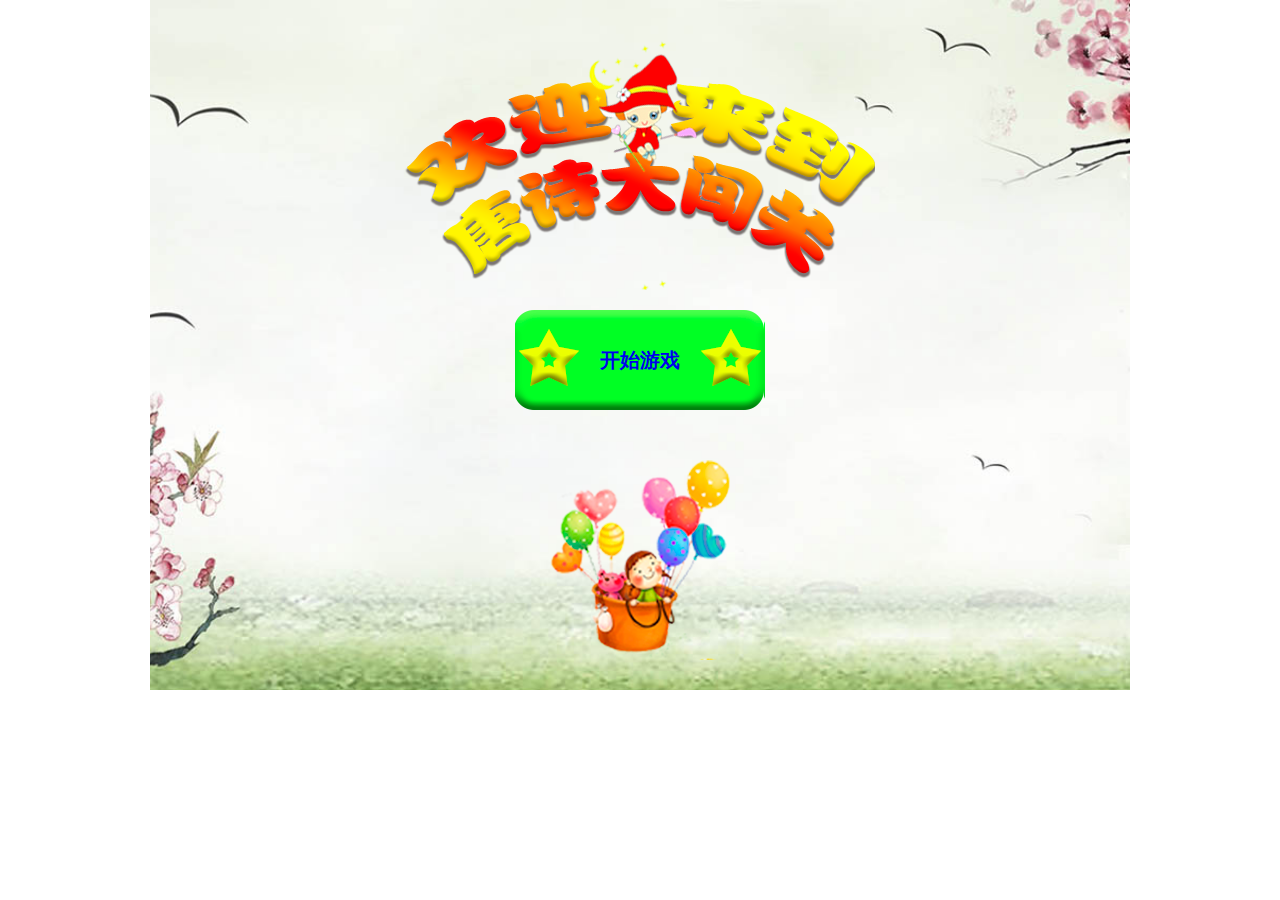
<file: index.html>
<!DOCTYPE html>
<html>
	<head>
		<meta charset="utf-8" />
		<title>index</title>
		<link rel="stylesheet" type="text/css" href="css/firandsec.css">
	</head>
	<body >
		<div class="first">
			<div class="first_1"></div>
			
			<div class="first_2">
            <p> <a href="second.html"> 开始游戏 </a>	 
			</p></div>
		 <div class="xd"></div>
		</div>
	   	
	
	
	</body>
</html>
</file>
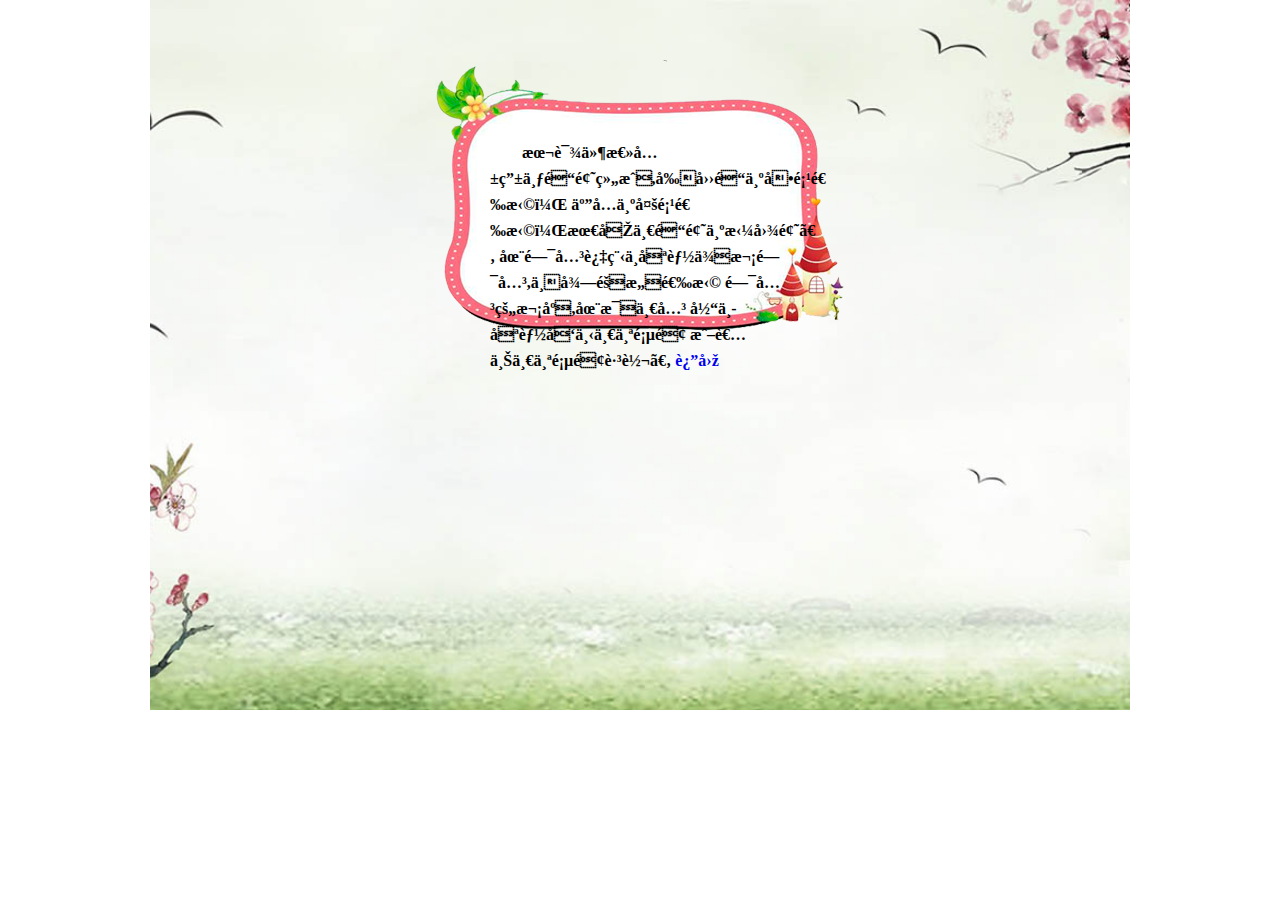
<file: introduction.html>
<!DOCTYPE html>
<html>
	<head>
		<meta charset="uktf-8">
		<title>instructions</title>
		 <link rel="stylesheet" type="text/css" href="css/introdution.css">
	</head>
	<div class="caozuo">
		<div class="awz"> 
		    <div id="ts"> 
		 本课件总共由七道题组成,前四道为单项选择，
		 五六为多项选择，最后一道题为拼图题。
		 在闯关过程中只能依次闯关,不得随意选择 
			闯关的次序,在每一关 
			当中只能向下一个页面 
			或者上一个页面跳转。 
			<a href="second.html">返回</a> 
 </div>
		
		 
		</div>
		
	</div>
	<body>
	</body>
</html>
</file>
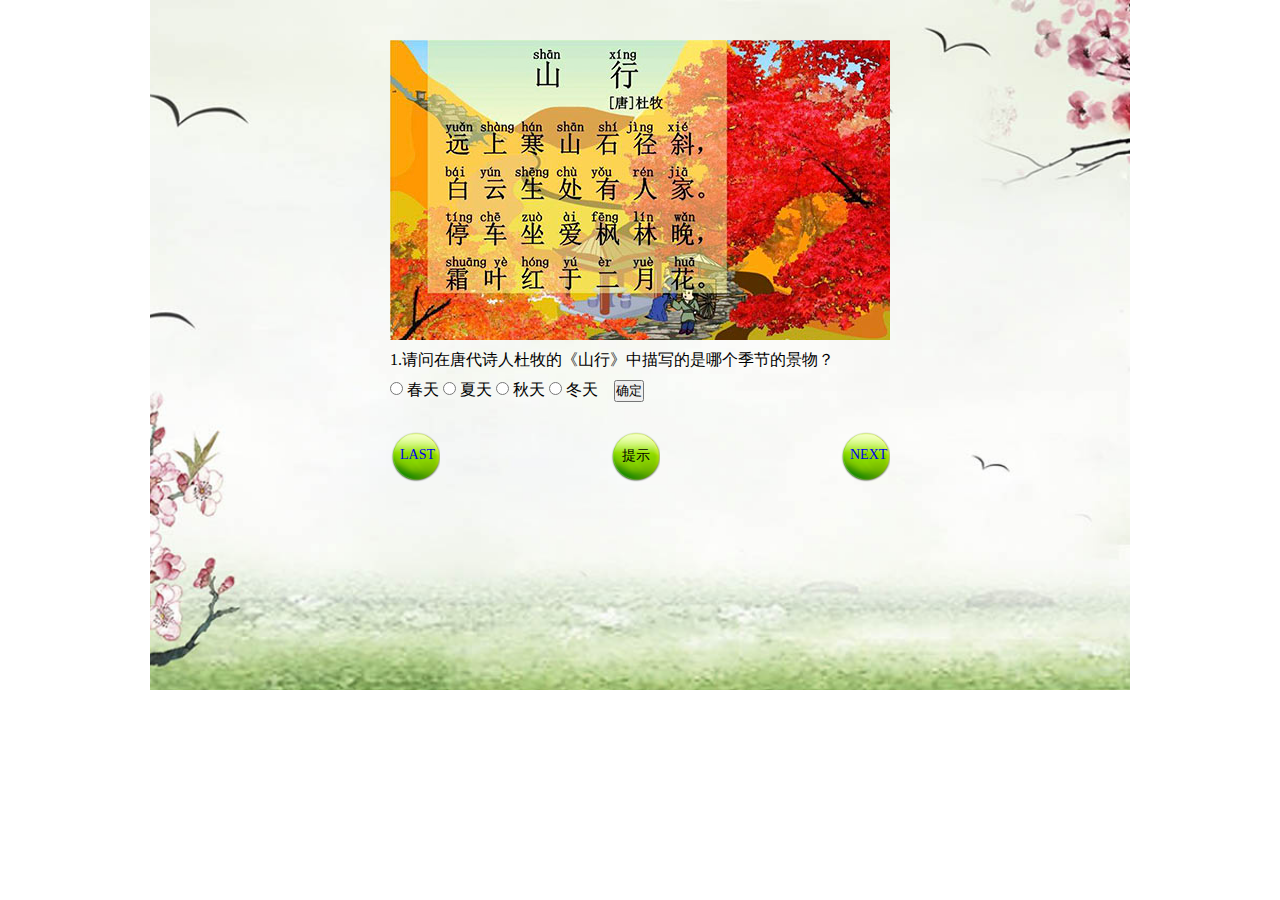
<file: num11.html>
<!DOCTYPE html>
<html>
	<head>
		<meta charset="utf-8">
		<title>first_question</title>
		<link rel="stylesheet" href="css/num1_2.css">
		<script type="text/javascript" src="js/my.js"></script>
	
	</head>
	<body>
		
		<div class="bg">
			
				<div id="mydiv" style="display:none">
			 <button id="btn1" onclick="btn2()" style="width:50px;color:red;margin-top:185px; margin-left: 160px;">返回</button>
			</div>
			
			<div id="mydiv2" style="display:none">
			 <button id="btn3" onclick="btn4()" style="width:50px;color:red;margin-top:185px; margin-left: 160px;">返回</button>
			</div>
		<div class="video"></div>
		<div class="wenzi">
	
		
		<p style="line-height:40px;">1.请问在唐代诗人杜牧的《山行》中描写的是哪个季节的景物？
			     <form action="">
				<input type="radio" name="jijie"> 春天 
				<input type="radio" name="jijie"> 夏天 
				<input type="radio" name="jijie"> 秋天  
				<input type="radio" name="jijie"> 冬天 
				&nbsp;&nbsp;&nbsp;<input type="button" value="确定" onclick="first()"> 
	 	        </form>
			  </p> 
		 
		 <div class="shang"><p><a href="second.html">LAST</a></p></div>
		  <div class="tishi"><p>  提示 </p>
		  <div class="context">
			<div id="ts1">
				 
			深秋时节，我沿山上蜿蜒的山路而行.云雾缭绕的地方隐隐约约可以看见几户人家。
            我不由自主地停车靠边，是因为这傍晚枫林的美景着实吸引了我，那被霜打过的枫叶比二月的花儿还要红。	
				
			</div>  
			  
		  </div>
		  </div>
		 <div class="xia"><p><a href="num22.html">NEXT</a></p></div>
		</div>
		</div>
		
		
	
	</body>
</html>
</file>
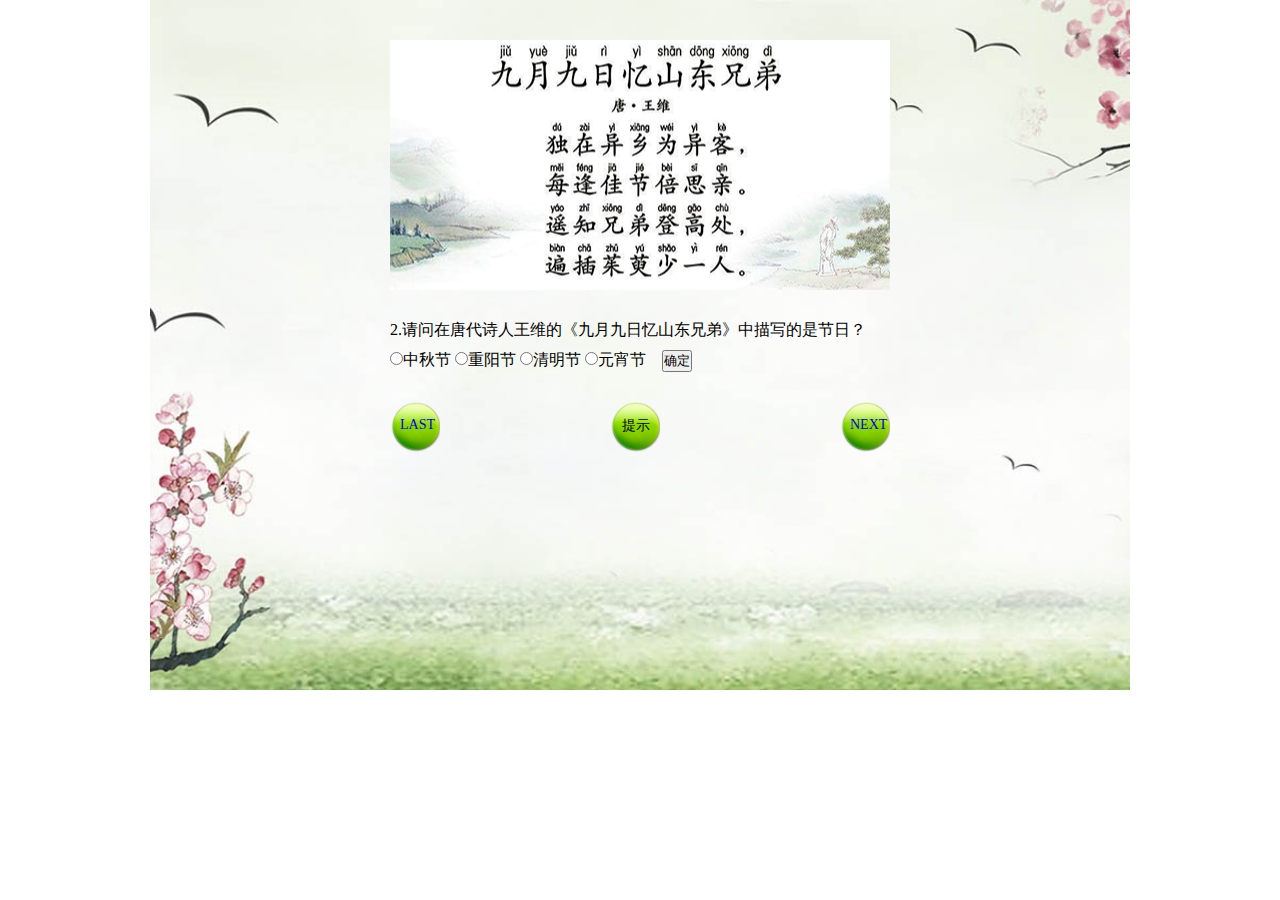
<file: num22.html>
<!DOCTYPE html>
<html>
	<head>
		<meta charset="utf-8">
		<title>second_question</title>
	<link rel="stylesheet" href="css/num1_2.css">
	<script type="text/javascript" src="js/my.js"></script>
	</head>
	<body>
		<div class="bg2">
				<div id="mydiv" style="display:none">
			 <button id="btn1" onclick="btn2()" style="width:50px;color:red;margin-top:185px; margin-left: 160px;">返回</button>
			</div>
			<div id="mydiv2" style="display:none">
			 <button id="btn3" onclick="btn4()" style="width:50px;color:red;margin-top:185px; margin-left: 160px;">返回</button>
			</div>
		<div class="video2"></div>
	
		 
		<div class="wenzi2">
		<p style="line-height: 40px;">2.请问在唐代诗人王维的《九月九日忆山东兄弟》中描写的是节日？ 
		 	<form action=""><input type="radio" name="jieri">中秋节  
			<input type="radio" name="jieri">重阳节 	
			<input type="radio" name="jieri">清明节 	
			<input type="radio" name="jieri">元宵节
			&nbsp;&nbsp;&nbsp;<input type="button" value="确定" onclick="second()"> 
			</form>
		</p>	  				  
			 
		<div class="shang"><p><a href="num11.html">LAST</a></p></div>
		 <div class="tishi"><p> 提示 </p>
		 <div class="context">
		 <div id="ts2">
		九月九日：即重阳节。
		诗人独自漂泊在外作异乡之客，每逢佳节到来就便加倍思亲。
遥想家乡的亲人们今天都在登高，遍插茱萸时唯独少我一个亲人。
		 </div>
		 </div>
		 </div>
		<div class="xia"><p><a href="num33.html">NEXT</a></p></div>
	    </div>	   
			   
		
		</div>
	</body>
</html>
</file>
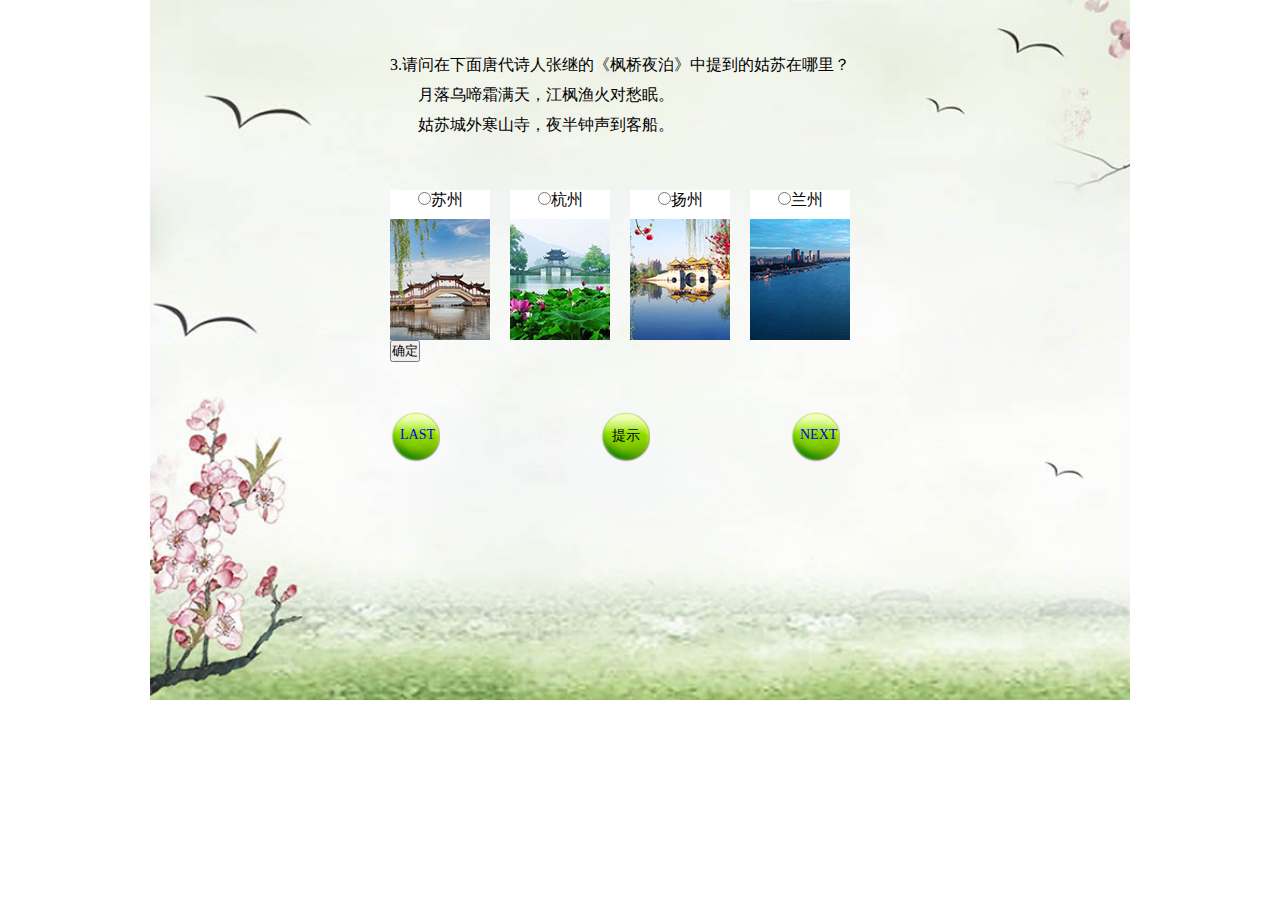
<file: num33.html>
<!DOCTYPE html>
<html>
	<head>
		<meta charset="utf-8">
		<title> third_question</title>
		<link rel="stylesheet" href="css/num3_4.css">
		<script type="text/javascript" src="js/my.js"></script>
	</head>
	<body>
		
		<div class="bg1">
		<div id="mydiv" style="display:none">
		 <button id="btn1" onclick="btn2()" style="width:50px;color:red;margin-top:185px; margin-left: 160px;">返回</button>
		</div>
		<div id="mydiv2" style="display:none">
		 <button id="btn3" onclick="btn4()" style="width:50px;color:red;margin-top:185px; margin-left: 160px;">返回</button>
		</div>
		<div class="wenzi1"> 
		
		<p style="line-height: 30px;"> 3.请问在下面唐代诗人张继的《枫桥夜泊》中提到的姑苏在哪里？<br> 
		 	  &nbsp; &nbsp; &nbsp; &nbsp;月落乌啼霜满天，江枫渔火对愁眠。<br> 
			  &nbsp; &nbsp; &nbsp; &nbsp;姑苏城外寒山寺，夜半钟声到客船。</p>
			   
			   
			   <div class="suzhou"> <input type="radio"  name="didian">苏州</div> 
			   <div class="hangzhou"><input type="radio" name="didian">杭州</div> 
			   <div class="yangzhou"><input type="radio" name="didian">扬州</div>
			   <div class="lanzhou"> <input type="radio" name="didian">兰州</div>
			 
			   
			   <div class="qingchu"></div>
		  <input type="button" value="确定" onclick="third()"> 
        <div class="xia"> <p><a href="num44.html">NEXT</a></p></div>
		<div class="tishi"><p> 提示 </p>
		<div class="context">
		<div id="ts1">
						 
月亮已落下乌鸦啼叫寒气满天，对着江边枫树和渔火忧愁而眠。 
姑苏城外那寂寞清静寒山古寺，半夜里敲钟的声音传到了客船。 
姑苏：苏州的别称，因城西南有姑苏山而得名。 
枫桥：在今苏州市阊门外。
		</div>  
		</div>
		</div>
		<div class="shang"><p><a href="num22.html">LAST</a></p></div>
	    </div>
		</div>
	</body>
</html>
</file>
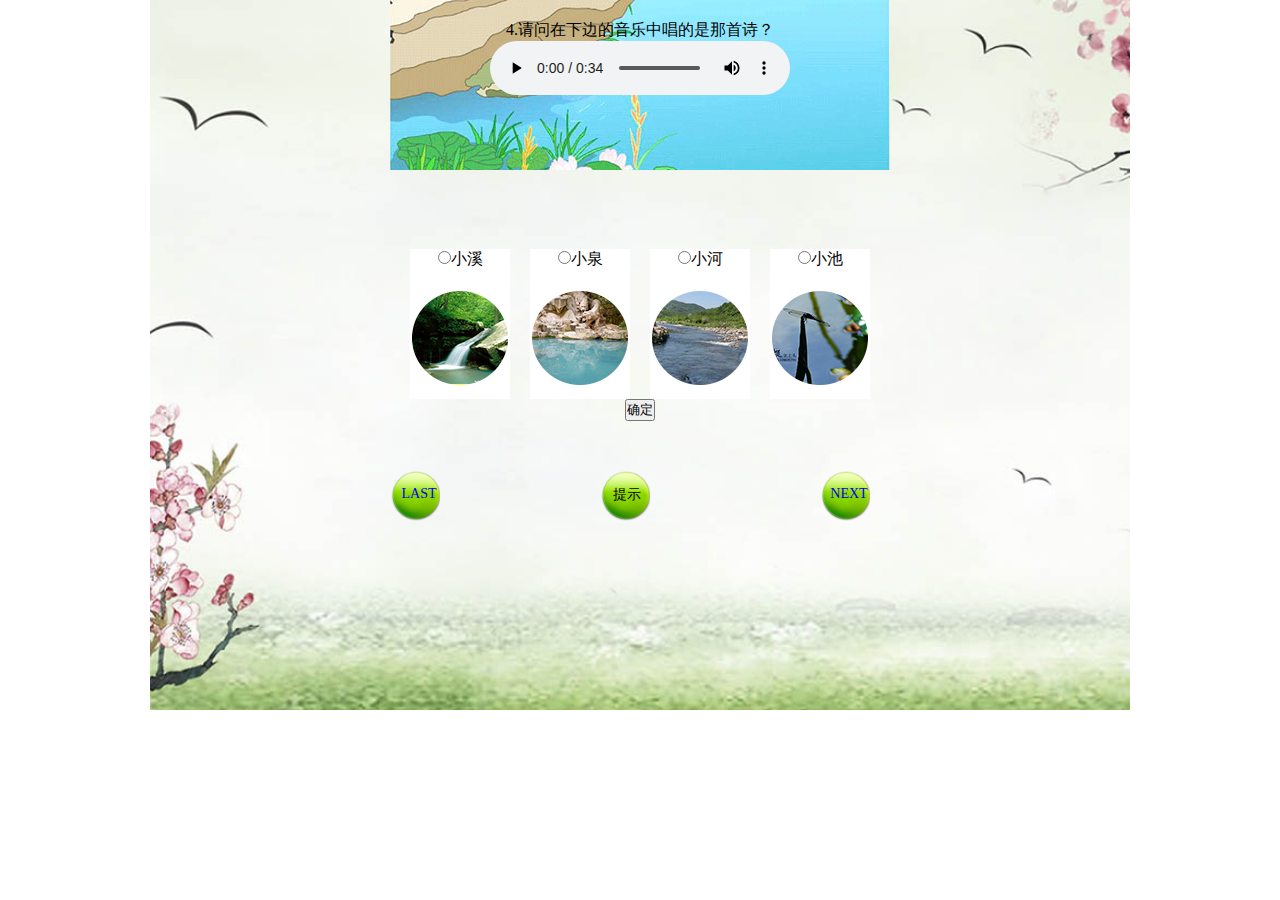
<file: num44.html>
<!DOCTYPE html>
<html>
	<head>
		<meta charset="utf-8">
		<title>fourth_question</title>
		<link rel="stylesheet" type="text/css" href="css/num3_4.css"/>
		<script type="text/javascript" src="js/my.js"></script>
	</head>
	<body>
		
		<div class="bg2">
		<div class="wenzi2"> 
		      <div id="mydiv" style="display:none">
		       <button id="btn1" onclick="btn2()" style="width:50px;color:red;margin-top:185px; margin-left:35px;">返回</button>
		      </div> 
			  <div id="mydiv2" style="display:none">
			   <button id="btn3" onclick="btn4()" style="width:50px;color:red;margin-top:185px;margin-left:35px;">返回</button>
			  </div>
		      <p>4.请问在下边的音乐中唱的是那首诗？</p>
			  <p><audio src="img/xiaochi.mp3" controls="controls"></audio> </p>
			 
			 
		 	   
			   <div class="xiaoxi"> <input type="radio"  name="names">小溪</div> 
			   <div class="xiaoquan"> <input type="radio" name="names">小泉</div> 
			   <div class="xiaohe"> <input type="radio"  name="names">小河</div>
			   <div class="xiaochi"> <input type="radio" name="names">小池</div>
			   
			   <div class="qingchu"></div>
			   <input type="button" value="确定" onclick="fourth()"> 
		<div class="xia1"><p><a href="num55.html">NEXT</a></p></div>
		 <div class="tishi1"><p>提示</p>
		 <div class="context1">
			<div id="ts2">
	泉眼无声惜细流，树阴照水爱晴柔。<br>
    小荷才露尖尖角，早有蜻蜓立上头。<br>
	该音频朗诵的是杨万里的《小池》。<br>
	小朋友们好听吗？<br>
	</div>   
		 </div>
		 </div>
		<div class="shang1"><p><a href="num33.html">LAST</a></p></div>
		</div>
		</div>
	</body>
</html>
</file>
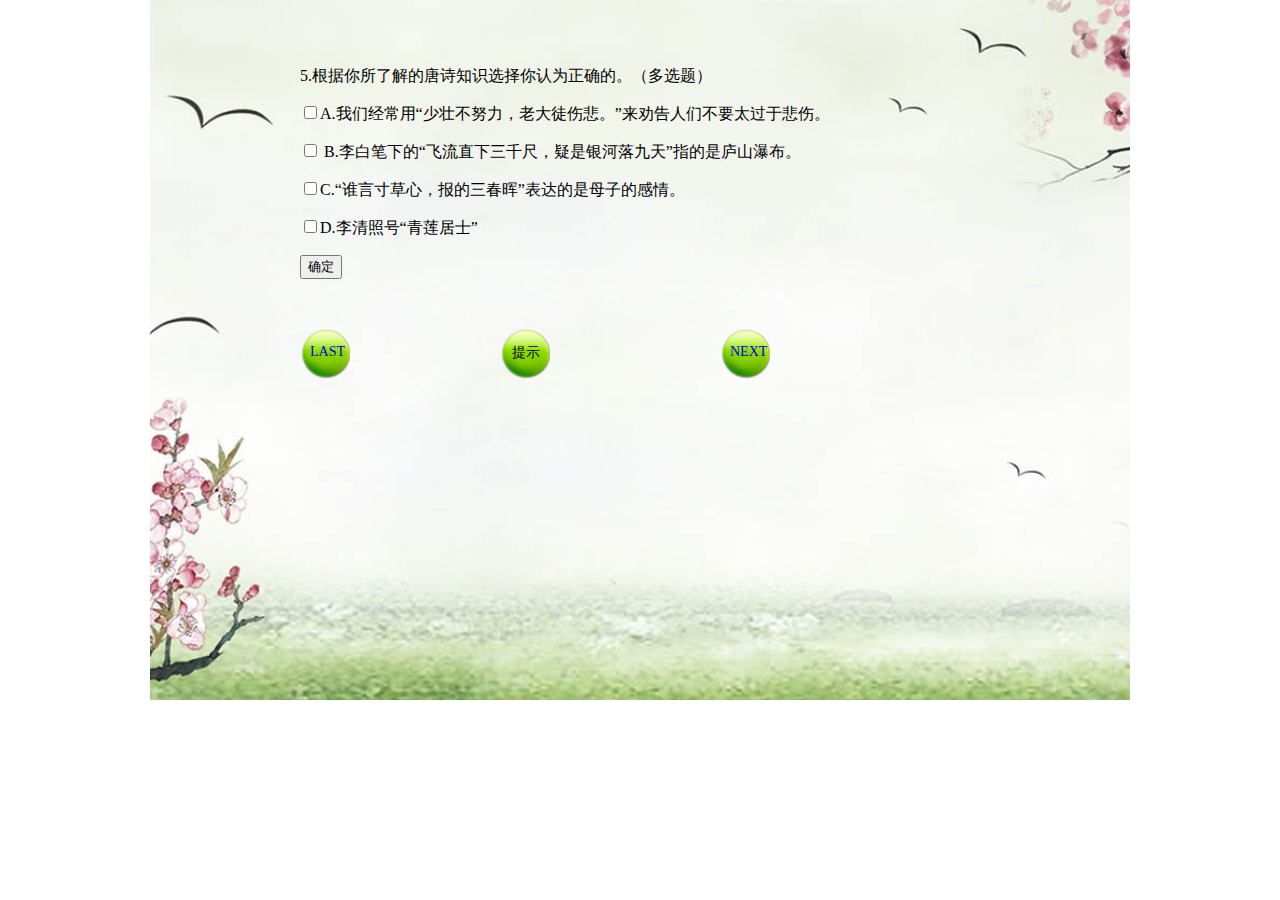
<file: num55.html>
<!DOCTYPE html>
<html>
	<head>
		<meta charset="utf-8">
		<title>fifth_question</title>
		 <link rel="stylesheet" type="text/css" href="css/num5_6.css">
		 <script type="text/javascript" src="js/my1.js"></script>
	</head>
	<body>
		<div class="bg1">
	   <div id="mydiv" style="display:none">
	    <button id="btn1" onclick="btn2()" style="width:50px;color:red;margin-top:185px; margin-left: 160px;">返回</button>
	   </div> 
        <div id="mydiv2" style="display:none">
         <button id="btn3" onclick="btn4()" style="width:50px;color:red;margin-top:185px; margin-left: 160px;">返回</button>
        </div>
 
		<div class="wenzi1">
       	
		 
		 <p>5.根据你所了解的唐诗知识选择你认为正确的。（多选题）</p>
		 <p><input type="checkbox" name="answer"     value="A"/>A.我们经常用“少壮不努力，老大徒伤悲。”来劝告人们不要太过于悲伤。 </p>
		 <p><input type="checkbox" name="answer"     value="B" /> B.李白笔下的“飞流直下三千尺，疑是银河落九天”指的是庐山瀑布。 </p>
		 <p><input type="checkbox" name="answer"     value="C"/>C.“谁言寸草心，报的三春晖”表达的是母子的感情。 </p>
		 <p><input type="checkbox" name="answer"     value="D" />D.李清照号“青莲居士”</p>
		  
	     <input type="button" value="确定" onclick="nidaye()"/>
        
		<div class="xia"><p><a href="num66.html">NEXT</a></p></div>
		<div class="tishi"><p> 提示 </p>
		<div class="context">
		<div id="ts1">
			 	
			
		 	 1.“少壮不努力，老大徒伤悲”劝诫人们及时读书。<br> 
			 2.“飞流直下三千尺，疑是银河落九天”出自李白的《望庐山瀑布》。<br>  
			 3.“谁言寸草心，报的三春晖”是对母亲的感激。<br> 
			 4.李清照号“易安居士”。
			 
			 </div>
            </div>
		</div>
		<div class="shang"><p><a href="num44.html">LAST</a></p></div>
		</div>
		</div>
	</body>
</html>
</file>
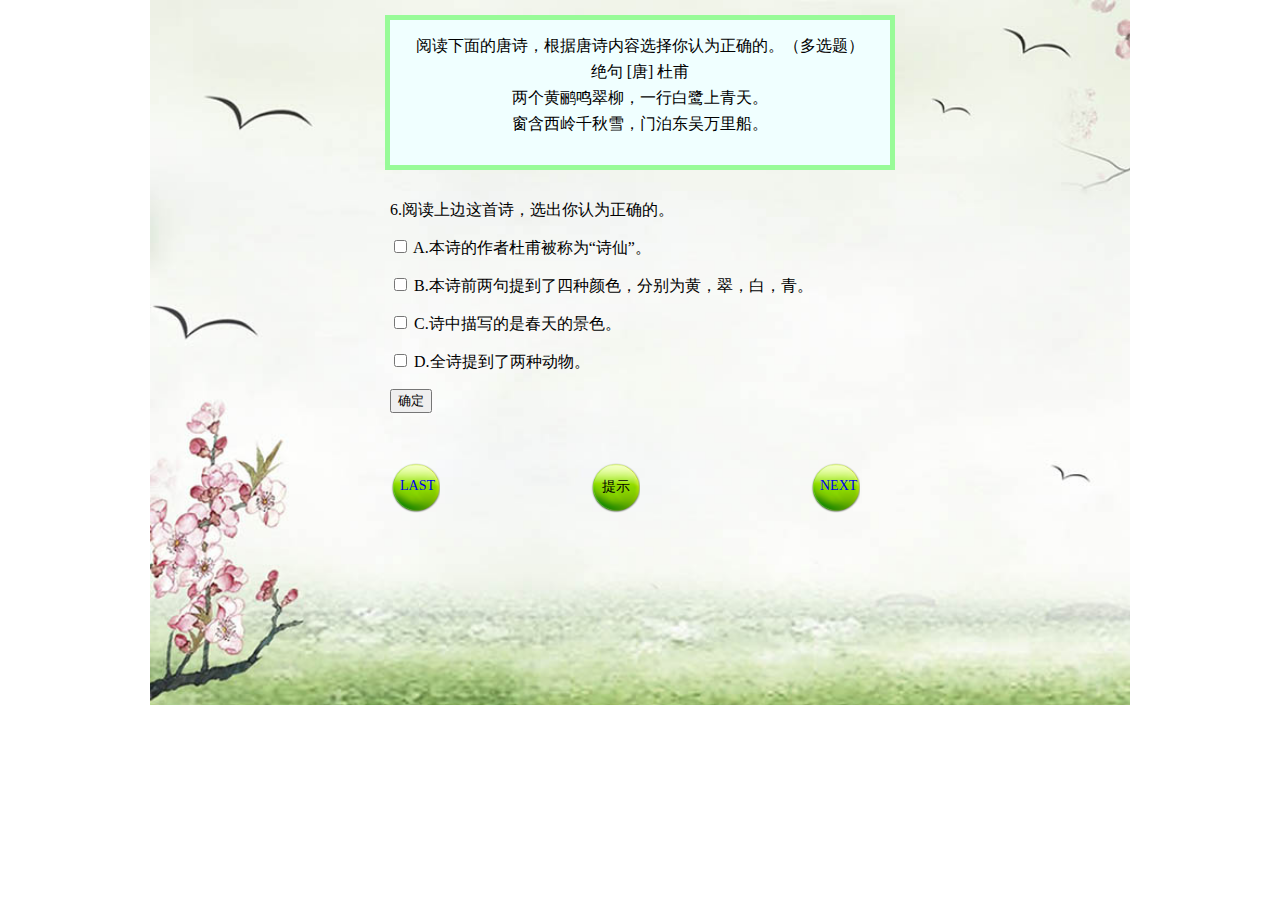
<file: num66.html>
<!DOCTYPE html>
<html>
	<head>
		<meta charset="utf-8">
		<title>sixth_question</title>
		 <link rel="stylesheet" type="text/css" href="css/num5_6.css">
		  <script type="text/javascript" src="js/my1.js"></script>
	</head>
	<body>
		<div class="bg2">
			
		<div id="mydiv" style="display:none">
		 <button id="btn1" onclick="btn2()" style="width:50px;color:red;margin-top:185px; margin-left: 160px;">返回</button>
		</div>
		 <div id="mydiv2" style="display:none">
		  <button id="btn3" onclick="btn4()" style="width:50px;color:red;margin-top:185px; margin-left: 160px;">返回</button>
		 </div>
		<div class="wenzi2">
		
		<p>  阅读下面的唐诗，根据唐诗内容选择你认为正确的。（多选题）</p>
		       绝句 [唐] 杜甫 
         <p>两个黄鹂鸣翠柳，一行白鹭上青天。</p>
         <p>窗含西岭千秋雪，门泊东吴万里船。</p>
		</div>
		<div class="panduan">
		 	
		 
<p>6.阅读上边这首诗，选出你认为正确的。</p>
<p><input type="checkbox" name="answer"  value="A"/> A.本诗的作者杜甫被称为“诗仙”。 </p>
<p><input type="checkbox" name="answer"  value="B"/> B.本诗前两句提到了四种颜色，分别为黄，翠，白，青。</span></p>
<p><input type="checkbox" name="answer"  value="C"/> C.诗中描写的是春天的景色。 </p>
<p><input type="checkbox" name="answer"  value="D"/> D.全诗提到了两种动物。 </p>
<input type="button" value="确定" onclick="queding()"/>
 
  
	  	

	<div class="xia"><p><a href="num77.html">NEXT</a></p></div>
	
	<div class="tishi"><p> 提示 </p>
	<div class="context">
		
	<div id="ts2">
	 	
	
	 1.杜甫被称为“诗圣”；李白被称为“诗仙”。<br> 
	 2.前两句提到黄，翠，白，青四种颜色。<br>
	 3.“两个黄鹂鸣翠柳”中的“翠”是新绿，“翠柳”是初春物候，柳枝刚抽嫩芽。<br>
	 4.“黄鹂”与“白鹭”。
	 </div>
	</div>
	</div>
	
	
	<div class="shang"><p><a href="num55.html">LAST</a></p></div>
		</div>
		</div>
		 
	</body>
</html>
</file>
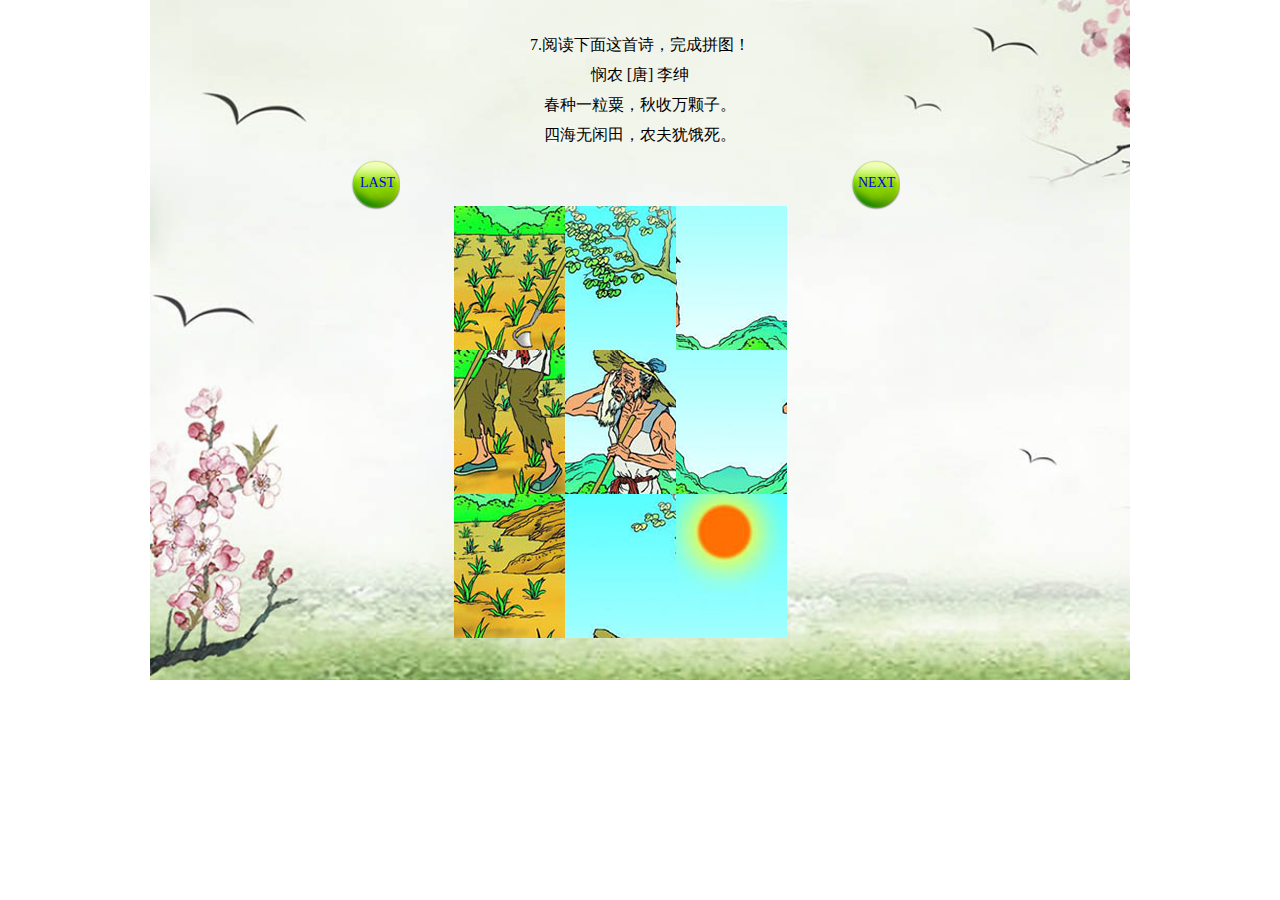
<file: num77.html>
<!DOCTYPE html>
<html>
	<head>
		<meta charset="utf-8">
		<title>seventh_question</title>
		 <link rel="stylesheet" type="text/css" href="css/pintu.css">
	</head>
	<body>
	<div class="bg1">
	     <div class="wenzi">
	    <p>7.阅读下面这首诗，完成拼图！</p>
	           悯农 [唐] 李绅 
	     <p> 春种一粒粟，秋收万颗子。 </p>
	     <p> 四海无闲田，农夫犹饿死。</p> 
		</div>
			<div class="xia"><p><a href="num88.html">NEXT</a></p></div>
			<div class="shang"><p><a href="num66.html">LAST</a></p></div>
			
	       <div class="box">
 			<ul>
 				<li ondrop="drop(event)" ondragover="dropOver(event)">
 					<img src="img/img_07.jpg" alt="" width="111px" height="144px" draggable="true"
 					 id="drag1" ondragstart="dragStart(event)"
 					 ondragend="dragEnd(event)">
 				</li>
 				<li ondrop="drop(event)" ondragover="dropOver(event)">
 					<img src="img/img_03.jpg" alt="" width="111px" height="144px" draggable="true"
 					 id="drag2" ondragstart="dragStart(event)"
 					 ondragend="dragEnd(event)">
 				</li>
 				<li ondrop="drop(event)" ondragover="dropOver(event)">
 					<img src="img/img_06.jpg" alt="" width="111px" height="144px" draggable="true"
 					 id="drag3" ondragstart="dragStart(event)"
 					 ondragend="dragEnd(event)">
 				</li>
 				<li ondrop="drop(event)" ondragover="dropOver(event)">
 					<img src="img/img_08.jpg" alt="" width="111px" height="144px" draggable="true"
 					 id="drag4" ondragstart="dragStart(event)"
 					 ondragend="dragEnd(event)">
 				</li>
 				
 				<li ondrop="drop(event)" ondragover="dropOver(event)">
 					<img src="img/img_05.jpg" alt="" width="111px" height="144px" draggable="true"
 					 id="drag5" ondragstart="dragStart(event)"
 					 ondragend="dragEnd(event)">
 				</li>
 				<li ondrop="drop(event)" ondragover="dropOver(event)">
 					<img src="img/img_04.jpg" alt="" width="111px" height="144px" draggable="true"
 					 id="drag6" ondragstart="dragStart(event)"
 					 ondragend="dragEnd(event)">
 				</li>
 				
 				<li ondrop="drop(event)" ondragover="dropOver(event)">
 					<img src="img/img_09.jpg" alt="" width="111px" height="144px" draggable="true"
 					 id="drag7" ondragstart="dragStart(event)"
 					 ondragend="dragEnd(event)">
 			    </li>
 				
 				<li ondrop="drop(event)" ondragover="dropOver(event)">
 					<img src="img/img_02.jpg" alt="" width="111px" height="144px" draggable="true"
 					 id="drag8" ondragstart="dragStart(event)"
 					 ondragend="dragEnd(event)">
 				</li>
                <li ondrop="drop(event)" ondragover="dropOver(event)">
 					<img src="img/img_01.jpg" alt="" width="111px" height="144px" draggable="true" 
 					id="drag9" ondragstart="dragStart(event)"
 					 ondragend="dragEnd(event)">
 				</li>
        </ul>
        </div>
 
        <p id="success">恭喜你，拼图成功！</p>
 		<script>
		var start_index;
		var end_index;
		function dragStart(event) {
			console.log("dragStart: " + event.target.id);
			start_index = event.target.id;
		}
		function dragEnd(event) {
			event.preventDefault();
		}
		function dropOver(event) {
			event.preventDefault();
		}
		function drop(event) {
			event.preventDefault();
			console.log("drop: "+event.target.id);
			end_index = event.target.id;
			// 交换id1和id2两个元素的attri属性值
			exchange(start_index, end_index, "src");
			// 检查拼图是否已完成，若完成显示对应文本
			check();
		}
		function exchange(id1, id2, attri){
			// 添加代码：交换id1和id2两个元素的attri属性值
			ele1=document.getElementById(id1);
			ele2=document.getElementById(id2);
			var tmp_attri=ele1.getAttribute(attri);
			ele1.setAttribute(attri,ele2.getAttribute(attri));
			ele2.setAttribute(attri,tmp_attri);
		}
		
		function check(){
			// 添加代码：检查拼图是否已完成，若完成显示对应文本
			var img_list=document.getElementsByTagName("img");
			var img_src,dot_index,img_index;
			for(var i=0;i<9;i++){
					img_src=img_list[i].getAttribute("src");
					dot_index=img_src.lastIndexOf(".");
					img_index=Number(img_src.slice(dot_index-2,dot_index));
					if (img_index !=i+1)return false;}
			var success=document.getElementById("success");
			success.style.display="block";
		}
	</script>
	
</div>
	
	 
	
	 
	</body>
</html>
</file>
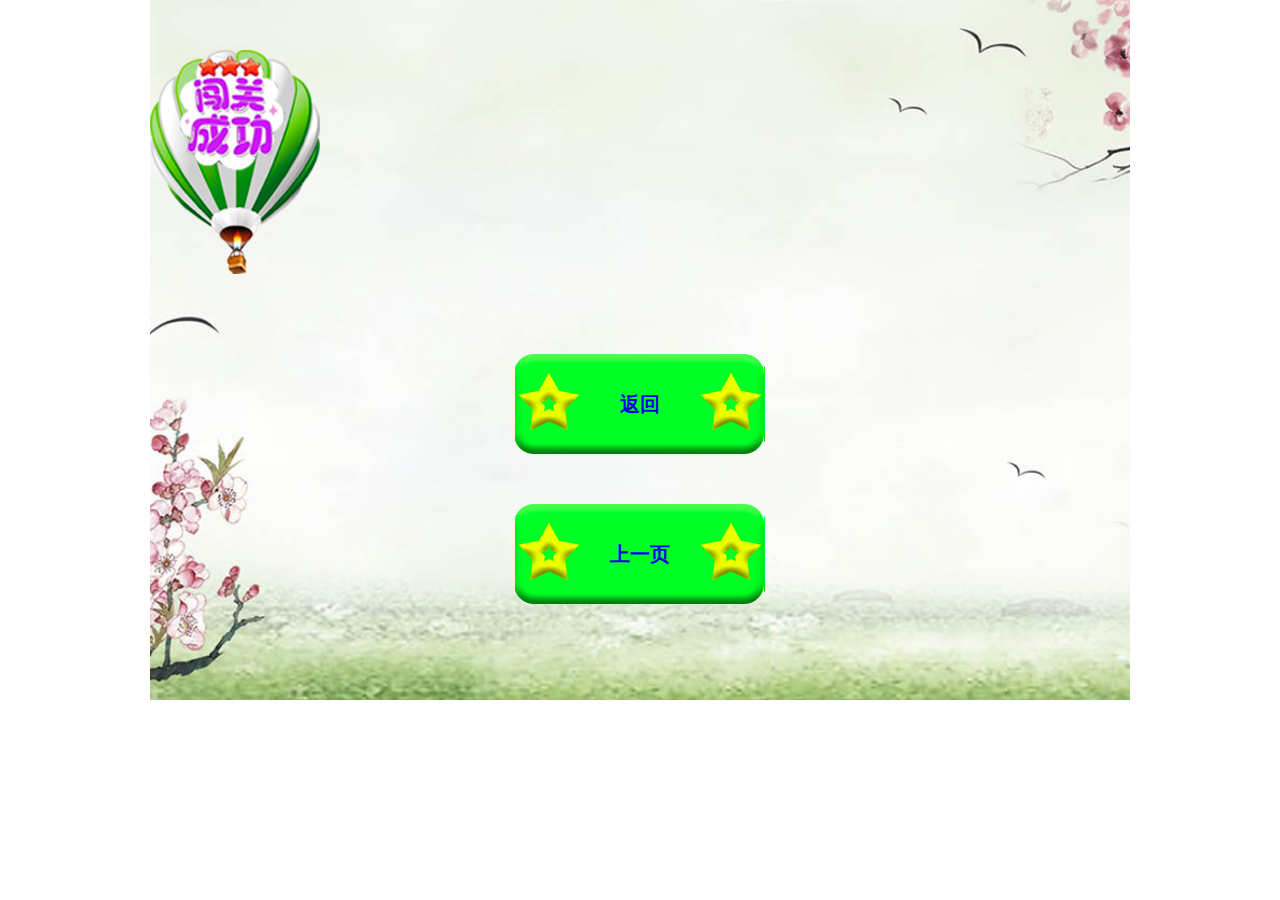
<file: num88.html>
<!DOCTYPE html>
<html>
	<head>
		<meta charset="utf-8">
		<title>last_page</title>
		<link rel="stylesheet" type="text/css" href="css/num7_8.css">
	</head>
	<body>
		<div class="last">
			<div class="dong"><img src="img/cgcg2.png" alt=""></div>
		<div class="last_1"><p> <a href="second.html">返回</a></p></div>
		<div class="last_2"><p> <a href="num77.html"> 上一页 </a></p></div>
		 
	</div>	
		
		
		
	</body>
</html>
</file>
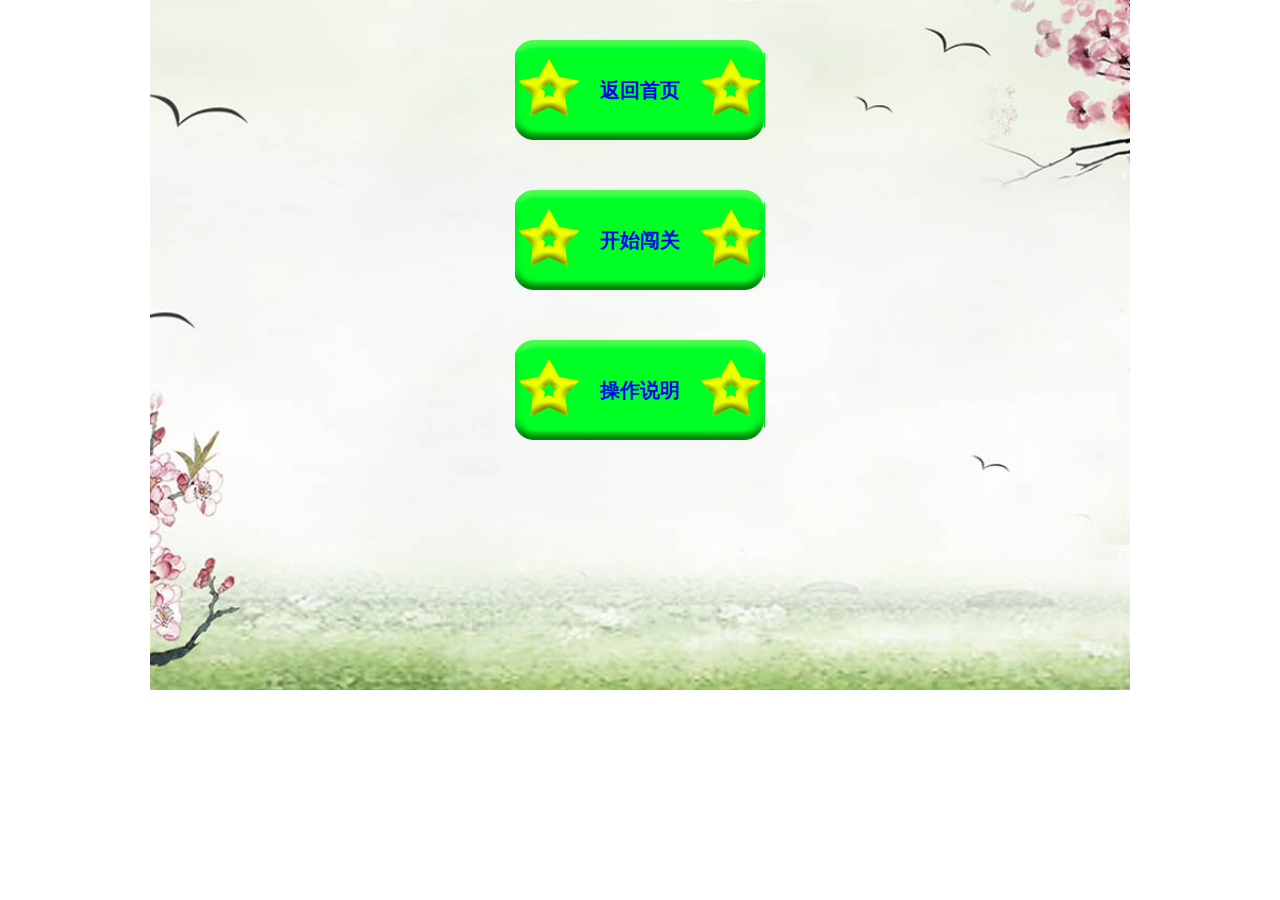
<file: second.html>
<!DOCTYPE html>
<html>
	<head>
		<meta charset="utf-8">
		<title>navigation</title>
		<link rel="stylesheet" type="text/css" href="css/firandsec.css">
	</head>
	<body>
	 <div class="se_00">
	 <div class="se_01"><p><a href="index.html">返回首页</a>	</p></div>	 
	 <div class="se_02"><p><a href="num11.html">开始闯关</a></p></div>
	 <div class="se_03"><p><a href="introduction.html">操作说明 </a></p></div> 
	 </div>	
		
	</body>
</html>
</file>
<file: css/firandsec.css>
*{padding: 0 ;
margin:0  } 
 .first{width:980px;
         height:650px;
		 padding-top:40px; 
		 margin:0 auto;
		 background-image:url(../img/bj.jpg);
		 background-position:right;
		 background-size: cover;
		  background-repeat: no-repeat;
		}
 .first_1{width:470px;
         height:250px;
		 margin-right: auto;
		 margin-left: auto;
		 background-image:url(../img/back03.png);
		/* margin-top:50px; */
		 }
 .first_2 {width:250px;
         height:100px;
 		margin-left: auto;
 		margin-right: auto;
 		/* background-color: aqua ; */
 		margin-top:20px;
 		background-image:url(../img/back3.png);
 		text-align: center;
 		 }	
.first_2 p{      
        font-size:20px;
		font-family: "arial narrow";
		font-weight: bold;
		 
		 position: relative;
        margin:  auto; 
		 
   }
 .first_2 p a:link{text-decoration: none;}
 .xd{
	width:180px;
	height:200px;
	 background-image:url(../img/xdd4.png);
	margin-left:400px;
	margin-top:50px;
	 transition: all 3s;
 }
 .xd:hover{
transform:translateY(-210px); 
 
 
 }
        /* 第二个页面的css */
		
.se_00{width:980px;
       height:650px;
       background-color: #FF7F50;
	   padding-top:40px;
	    margin:0 auto;
		background-image:url(../img/bj.jpg);
		 background-position:right;
		background-size: cover;
		 background-repeat: no-repeat;
		
	   }
.se_01{width:250px;
        height:100px;
		margin-left: auto;
		margin-right: auto;
		
		/* background-color: #7FFF00; */
		background-image:url(../img/back3.png);
		text-align: center; 
		 
	   }	

.se_02{width:250px;
        height:100px;
		margin-left: auto;
		margin-right: auto;
		/* background-color: aqua ; */
		margin-top: 50px;
		background-image:url(../img/back3.png);
		text-align: center;
		 }	
		
.se_03{width:250px;
        height:100px;
		margin-left: auto;
		margin-right: auto;
		/* background-color: blue; */
		margin-top: 50px;
		background-image:url(../img/back3.png);
		text-align: center;
		 
		
		}
  p{ 
	 width:200px;
	 line-height:100px;
     font-family: "arial black";
     font-size: 20px;
	 margin:0 auto;
	 font-weight: bold;
  }
  p a:link{text-decoration: none;}
  p a:hover{color: #FF1493;}
</file>
<file: css/introdution.css>
/*  操作说明的css */
 *{padding: 0 ;
 margin:0  } 
.caozuo{
width:980px;
height:650px;
background-color: blanchedalmond;
 margin:0 auto;
 background-image:url(../img/bj.jpg);
 background-position: right;
 background-repeat: no-repeat;
 background-size: cover;
 padding-top:60px;
	 
}
.awz{
width:408px;
height:190px;
 background-image:url(../img/caozuo.png);
   
padding-top:80px;
line-height:20px;
margin:0 auto;
transition:0.6s;

 }
.awz:hover{  
 
	transform:translateY(100px);
 
 	 
	
} 
  #ts{
 	 width:300px;
 	 height:150px;
 	 margin:0 auto;
 	 font-family:宋体;
 	 font-weight:bolder;
     line-height:26px;
	  text-indent: 2em;
	 
	 
 	 
   }
a:link{text-decoration: none;}
a:hover{color: #FF1493;}
</file>
<file: css/num1_2.css>
*{padding: 0 ;
margin:0  } 
a{
	text-decoration: none;
	
}
 .bg {
 	width: 980px;
 	height:650px;
 	background-color: #FF7F50;
 	margin: 0 auto;
 	background-image: url(../img/bj.jpg);
 	background-repeat: no-repeat;
 	background-position: right;
 	background-size: cover;
 	padding-top:40px;
 }

 .video {
 	width: 500px;
 	height:300px;
 	background-image:url(../img/sx.jpg);
	background-color: #7FFF00;
 	margin: 0 auto;
   transition:all 0.6s;
 }
 .video:hover{ 
	 transform:translateX(100px);
	 }

 .wenzi {
	 
 	width: 500px;
 	margin: 0 auto;
	 
     
 }




 .xia {
 	margin-top: 30px;
 	margin-left:450px;
 	width: 50px;
 	height: 50px;
 	/* background-color: #7FFF00; */
 	 
    background-size: cover;
    position: absolute;
 background-image: url(../img/next.png);
 }

 .xia p {
 	position: relative;
 	margin: auto;
 	font-size: 14px;
 	top: 15px;
 	left: 10px;
 }
  .shang {
 	height: 50px;
 	background-image: url(../img/next.png);
    margin-top: 30px;
 	width: 50px;
 	background-size: cover;
 	position: absolute;
 
 
 
 }
.shang p{ 
	 position: relative;
    margin:  auto ;
	font-size: 14px;
  
	top:15px;
	left:10px;
	 
}


 
  .tishi {
 	height: 50px;
	background-image: url(../img/next.png);
    margin-top: 30px;
	 margin-left:220px;
 	width: 50px;
 	background-size: cover;
 	position: absolute;
 }
 
  .tishi:hover .context{
 	 
  display: block;
  } 
   
 .tishi .context{
 	
 display: none;
 }
 .context{
 	width: 400px;
 	height:150px;
 	 
 	margin-top:30px;
 	margin-left:-170px;
	padding-top:10px;
	border: 2px solid #FF1493;
	border-radius:20px;
	
 } 
.tishi p{ 
	position: relative;
    margin:  auto ;
	font-size: 14px;
    top:15px;
	left:12px;
}
 
#ts1{
	 width:360px;
	 height:160px;
	 margin:0 auto;
	 text-decoration: underline;
	 color:blue;
	 font-family:宋体;
	 font-weight:bolder;
     line-height:30px ;
	 text-indent: 2em;
  }

 #mydiv{
	 width:333px; height:250px;
	 left:500px; top:110px; 
	 background-image:url(../img/hdzq.png) ;
	 position:fixed; /* z-index:2; */
 }

 #mydiv2{
	 width:333px; height:250px;
	 left:500px; top:110px; 
	 background-image:url(../img/hdcw.png) ;
	 position:absolute; z-index:3;
 }
/* */
 /* 第二题 */

.bg2{
width:980px;
height:650px;
background-color:aliceblue;
 margin:0 auto;
 background-image:url(../img/bj.jpg);
 background-size: cover;
 background-position:bottom;
 padding-top: 40px;
 
}
.video2{
   width:500px;	
   height:250px;
   background-image:url(../img/ww.png);
   background-position: center;
   margin:0 auto;
   transition:all 0.6s; 
   margin-bottom:20px;
}
 .video2:hover{ 
	 transform:scale(1.2);
	 }
.wenzi2{

	width:500px;	
    margin:0 auto;
	 	
	}
.jiange{width: 500px;
	      height: 30px;
		  background-color: #000000;}
 #ts2{
 	 width:360px;
 	 height:160px;
 	 margin:0 auto;
 	 text-decoration: underline;
 	 color:blue;
 	 font-family:宋体;
 	 font-weight:bolder;
      line-height:30px ;
 	 text-indent: 2em;
   }
</file>
<file: css/num3_4.css>
*{padding: 0 ;
margin:0  } 
a{
	text-decoration: none;
}
.bg1{
width:980px;
height:650px;  
/* background-color: #0000FF; */
margin: 0 auto;
padding-top: 50px;
 background-image:url(../img/bj.jpg);
 background-size: cover;
 background-position:left;
 
}	
.wenzi1{
	width:500px;	
    margin:0 auto;	
 
	
}
.suzhou{
margin-top:50px;
width:100px;
height:150px;
background-color: #A52A2A;
float:left;
text-align: center;
background-image:url(../img/sz.png);
 
 
	
}	
.hangzhou{
margin-top:50px;
	margin-left: 20px;
width:100px;
height:150px;
background-color:blue;
float:left;
text-align: center;
background-image: url(../img/hz.png);
}	
.yangzhou{
margin-top:50px;
margin-left: 20px;
width:100px;
height:150px;
  float:left;
 text-align: center;
 background-image:url(../img/yz.png);
}
.lanzhou{
	margin-top:50px;
margin-left: 20px;
width:100px;
height:150px;
background-color: #FF7F50; 
float:left;
text-align: center;
 background-image:url(../img/lz.png);
}
 	
	
 
 .qingchu{clear:both;}
 
 .xia {
 	margin-top: 50px;
 	margin-left: 400px;
 	width: 50px;
 	height: 50px;
 	/* background-color: #7FFF00; */
 	background-image:url(../img/next.png);
 background-size: cover;
  position: absolute;
 	background-image:url(../img/next.png);
 }

 .xia p {
 	position: relative;
 	  left:10px;
 	font-size: 14px;
 	top: 15px;
	
	
 	 
 }
  .shang {
 	height: 50px;
 	background-image: url(../img/next.png);
    margin-top: 50px;
 	width: 50px;
 	background-size: cover;
 	position: absolute;
 
 
 
 }
.shang p{ 
	 position: relative;
     
	font-size: 14px;
 left:10px;
	top:15px;
	 
	 
}


 
  .tishi {
 	height: 50px;
 	background-image: url(../img/next.png);
    margin-top: 50px;
	 margin-left:210px;
 	width: 50px;
 	background-size: cover;
 	position: absolute;
    
 
 
 }
 
 
  .tishi:hover .context{
 	 
  display: block;
  } 
   
 .tishi .context{
 	
 display: none;
 }
 .context{
 	width: 400px;
 	height: 150px;
  
	border:2px solid  blueviolet;
    border-radius:20px;
 	margin-top:30px;
 	margin-left:-185px;
	padding-top:10px;
	border-color:red;
 } 
.tishi p{ 
	 position: relative;
     
	font-size: 14px;
    left:12px;
	top:15px;
	 
	 
}
#ts1{
	 width:360px;
	 height:150px;
	 margin:0 auto;
	 text-decoration: underline;
	 color:blue;
	 font-family:宋体;
	 font-weight:bolder;
     line-height:30px ;
	 text-indent: 2em;
  }
 #mydiv{
	 width:333px; height:250px;
	 left:500px; top:110px; 
	 background-image:url(../img/hdzq.png);
	 position:absolute; z-index:2;
 
	 
	 
}
 #mydiv2{
	 width:333px; height:250px;
	 left:500px; top:110px; 
	 background-image:url(../img/hdcw.png);
	 position:absolute; z-index:3;
 }

 
/* 第二个页面 */
 
.bg2{
width:980px;
height:710px;
/* background-color: cornsilk; */
margin:0 auto;
 background-image:url(../img/bj.jpg);
 background-size: cover;
 background-position:bottom;
}	
.wenzi2{
	width:500px;	
	height:150px;
	background-color: white;
    margin:0 auto;
	text-align: center;
	background-image: url(../img/xcbj1.jpg);
	padding-top:20px;
}	

.xiaoxi{
margin-top:150px;
width:100px;
height:150px;
 
float:left;
margin-left:20px; 
background-image:url(../img/xx.png);
}	
.xiaoquan{
margin-top: 150px;
	margin-left: 20px;
width:100px;
height:150px;
background-image:url(../img/xq.png);
float:left;
}	
.xiaohe{
	margin-top: 150px;
margin-left: 20px;
width:100px;
height:150px;
 background-image:url(../img/xh.png);
 float:left;
}
.xiaochi{
	margin-top: 150px;
margin-left: 20px;
width:100px;
height:150px;
 background-image:url(../img/xc1.png);
float:left;
}
 
 
  .xia1 {
  	margin-top: 50px;
  	margin-left: 430px;
  	width: 50px;
  	height: 50px;
  	/* background-color: #7FFF00; */
  	background-image:url(../img/next.png);
  background-size: cover;
   position: absolute;
  	background-image:url(../img/next.png);
  }
 
  .xia1 p {
  	position: relative;
  	 left:4px;
  	font-size: 14px;
  	top: 15px;
	
 	
 	
  	 
  }
   .shang1 {
  	height: 50px;
  	background-image: url(../img/next.png);
     margin-top: 50px;
  	width: 50px;
  	background-size: cover;
  	position: absolute;
  
  
  
  }
 .shang1 p{ 
 	 position: relative;
      
 	font-size: 14px;
  left:4px;
 	top:15px;
 	 
 	 
 }
 
 
  
   .tishi1 {
  	height: 50px;
  	background-image: url(../img/next.png);
     margin-top: 50px;
 	 margin-left:210px;
  	width: 50px;
  	background-size: cover;
  	position: absolute;
     
  
  
  }
  
   .tishi1 .context1{
  	
  display: none;
  }
   .tishi1:hover .context1{
  	 
   display: block;
   } 
    
 
  .context1{
  	width: 400px;
  	height: 150px;
   
 	border:2px solid  blueviolet;
     border-radius:20px;
  	margin-top:30px;
  	margin-left:-165px;
 	padding-top:10px;
 	border-color:red;
  } 
 .tishi1 p{ 
 	 position: relative;
      
 	font-size: 14px;
     left:2px;
 	top:15px;
 	 
 	 
 }
 
 
 
 
 
 #ts2{
 	 width:360px;
 	 height:150px;
 	 margin:0 auto;
 	 text-decoration: underline;
 	 color:blue;
 	 font-family:宋体;
 	 font-weight:bolder;
      line-height:30px ;
 	 
   }
</file>
<file: css/num5_6.css>
body {
  	margin: 0;
  }
  a{
  	text-decoration: none;
  }
.bg1{
width:980px;
height:650px;  
background-color: green;
margin: 0 auto;
padding-top:50px;
background-image: url(../img/bj.jpg);
background-repeat: no-repeat;
background-position: top;
background-size: cover;
  
 }	
.wenzi1{
	width:600px;	
    margin-left:150px;
    
	
	}
 
 
 .xia {
  	margin-top: 50px;
  	margin-left: 420px;
  	width: 50px;
  	height: 50px;
  	/* background-color: #7FFF00; */
  	background-image:url(../img/next.png);
  background-size: cover;
   position: absolute;
  	background-image:url(../img/next.png);
  }
 
  .xia p {
  	position: relative;
  	margin: auto;
  	font-size: 14px;
  	top: 15px;
  	left: 10px;
  }
   .shang {
  	height: 50px;
  	background-image: url(../img/next.png);
     margin-top: 50px;
  	width: 50px;
  	background-size: cover;
  	position: absolute;
  
  
  
  }
 .shang p{ 
 	 position: relative;
     margin:  auto ;
 	font-size: 14px;
  
 	top:15px;
 	left:10px;
 	 
 }
 
 
  
   .tishi {
  	height: 50px;
  	background-image: url(../img/next.png);
     margin-top: 50px;
 	 margin-left:200px;
  	width: 50px;
  	background-size: cover;
  	position: absolute;
  }
 .tishi:hover .context{
	 
 display: block;
 } 
  
.tishi .context{
	
display: none;
}
.context{
	width: 400px;
	height: 160px;
	 
    font-size:10px;
	margin-top:30px;
	margin-left:-165px;
   padding-top:10px;
	font-size: 14px;
   border:2px solid  ;
   border-color: orangered;
 border-radius:20px;
} 


 .tishi p{ 
 	 position: relative;
     margin:  auto ;
 	font-size: 14px;
  
 	top:15px;
 	left:12px;
 	 
 }
 #ts1{
	 width:360px;
	/* height:200px; */
	 margin:0 auto;
	 text-decoration: underline;
	 color:blue;
	 font-family:宋体;
	 font-weight:bolder;
 line-height:30px ; }
 
  #mydiv{
 	 width:333px; height:250px;
 	 left:500px; top:110px; 
 	 background-image:url(../img/hdzq.png) ;
 	 position:absolute; z-index:2;
  
 	 
 	 
 }
  #mydiv2{
 	 width:333px; height:250px;
 	 left:500px; top:110px; 
 	 background-image:url(../img/hdcw.png) ;
 	 position:absolute; z-index:3;
 }

	/* 第二个页面 */
 .bg2{
 width:980px;
 height:690px;
 padding-top:15px;
 margin:0 auto;
 background-image: url(../img/bj.jpg);
 background-repeat: no-repeat;
 background-position: left;
 background-size: cover;
 }	
 .wenzi2{
 	width:500px;	
 	height:140px;
 	 background-color: azure;
    margin:0 auto;
    text-align:center;
    border: 5px solid palegreen;
	padding-top:5px;
	line-height:10px;
	 
 }
 
 
 .panduan{
	 width:500px;	
	 height:200px;
	 /* background-color: white; */
	 margin:0 auto; 
	 margin-top:30px;  
	 
}	

 #ts2{
	 width:360px;
	 height:200px;
	 margin:0 auto;
	 text-decoration: underline;
	 color:blue;
	 font-family:宋体;
	 font-weight:bolder;
     line-height:30px ;
    }
</file>
<file: css/pintu.css>
a{
 	text-decoration: none;
 }
  .bg1{
  width:980px;
  height:650px;  
  background-color: green;
  margin: 0 auto;
  padding-top:30px;
 background-image:url(../img/bj.jpg);
 background-size:cover;
 background-position:left top;
   } 
.wenzi{
	width:500px;	
	height:80px;
	line-height:30px;
    margin:0 auto;
	text-align: center;
	
}
*{
 padding: 0px;
 margin: 0px;
}


.box{ 
	width:  372px;
	 
	margin:0 auto; 
	margin-top:100px;
	}
.box ul{
	list-style: none;
	float: left;
}
.box ul li{float: left;
margin-top: -4px;
 }
 #success{
	 display: none;
	 text-align: center;
	 
 }
  .xia {
  	margin-top: 50px;
  	margin-left: 700px;
  	width: 50px;
  	height: 50px;
  	/* background-color: #7FFF00; */
  	background-image:url(../img/next.png);
  background-size: cover;
   position: absolute;
  	background-image:url(../img/next.png);
  }
 
  .xia p {
  	position: relative;
  	margin: auto;
  	font-size: 14px;
  	top: 15px;
  	left: 8px;
  }
   .shang {
  	height: 50px;
  	background-image: url(../img/next.png);
     margin-top: 50px;
  	width: 50px;
  	background-size: cover;
  	position: absolute;
    margin-left: 200px;
  
  
  }
 .shang p{ 
 	 position: relative;
     margin:  auto ;
 	font-size: 14px;
  
 	top:15px;
 	left:10px;
 	 
 }
</file>
<file: css/num7_8.css>
body {
  	margin: 0;
  }
  a{
  	text-decoration: none;
  }
   .last{width:980px;
          height:650px;
 		 background-color: #00FFFF;
 		 padding-top:50px; 
 		 margin:0 auto;
		  background-image:url(../img/bj.jpg);
		 background-size: cover;
		 background-position:top;
		 
 		}
 




.last_1{width:250px;
        height:100px;
		margin-left: auto;
		margin-right: auto;
		/* background-color: #7FFF00; */
		background-image:url(../img/back3.png);
		text-align: center;
		 margin-top: 80px;
		 
	   }	

 .last_2{width:250px;
        height:100px;
		margin-left: auto;
		margin-right: auto;
		/* background-color: aqua ; */
		margin-top: 50px;
		background-image:url(../img/back3.png);
		text-align: center;
		 }	
		
 p{ 
	 width:200px;
	 line-height:100px;
     font-family: "arial black";
     font-size: 20px;
	 margin:0 auto;
	 font-weight: bold;
  }
  p a:link{text-decoration: none;}
  p a:hover{color: #FF1493;}
  .dong{
	  width:170px;
	  height:224px;
	  text-align: center;
	 background-image:url(../img/qq2.png);
	  font-family: "arial black";
	 font-size: 20px;
	 font-weight: bold;
	 color: gold;
	 transition: all 3s;
	  
  }		
 
.dong:hover{transform:translateX(800px);}
</file>
